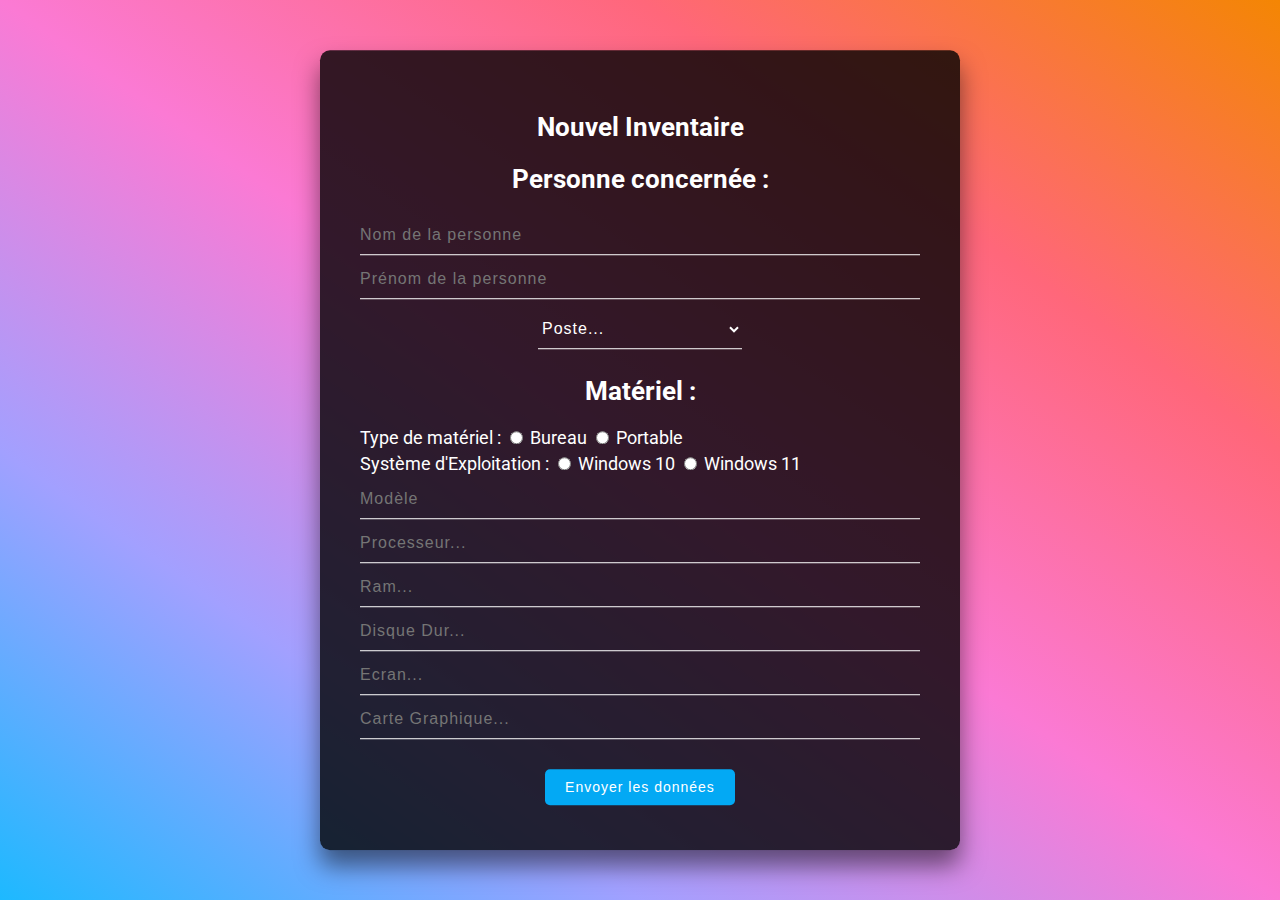
<file: formulaire/index.html>
<!DOCTYPE html>
<html lang="fr">
<head>
    <meta charset="UTF-8">
    <title>Formulaire</title>
    <link rel="stylesheet" href="css/main.css" type="text/css" />
    <link rel="preconnect" href="https://fonts.googleapis.com">
    <link rel="preconnect" href="https://fonts.gstatic.com" crossorigin>
    <link rel="stylesheet" href="https://fonts.googleapis.com/css2?family=Roboto:wght@300&display=swap">
    <script src="js/main.js"></script>
</head>

<!-- 
=========================
  ________  ___   _____ 
 /_  __/ / / / | / /   |
  / / / / / /  |/ / /| |
 / / / /_/ / /|  / ___ |
/_/  \____/_/ |_/_/  |_|
=========================
-->

<body>
    <div class="box">
        <form id="formulaire" onsubmit="return recapitulatif()" >
            <h2>Nouvel Inventaire</h2>
            <h2>Personne concernée :</h2>
            <div id="from">
                <input type="text" id="nom" name="nom" placeholder="Nom de la personne">
                <input type="text" id="prenom" name="prenom" placeholder="Prénom de la personne">
                <select id="poste" name="poste">
                    <option value="" disabled selected hidden>Poste...</option>
                    <option value="PDG">PDG</option>
                    <option value="Assistante de direction">Assistante de direction</option>
                    <option value="Commercial">Commercial</option>
                    <option value="Comptable">Comptable</option>
                    <option value="Développeur">Développeur</option>
                    <option value="Directeur Commercial">Directeur Commercial</option>
                    <option value="Directeur Financier">Directeur Financier</option>
                    <option value="Directeur techinque">Directeur techinque</option>
                </select>
                <h2>Matériel :</h2>
                <div id="materiel" class="radio">Type de matériel :
                    <input type="radio" id="materielBureau" name="materiel" value="Bureau">
                    <label for="materielBureau">Bureau</label>
                    <input type="radio" id="materielPortable" name="materiel" value="Portable">
                    <label for="materielPortable">Portable</label>
                </div>
                <div id="os" class="radio">Système d'Exploitation :
                    <input type="radio" id="osWindows10" name="os" value="Windows10">
                    <label for="osWindows10">Windows 10</label>
                    <input type="radio" id="osWindows11" name="os" value="Windows11">
                    <label for="osWindows11">Windows 11</label>
                </div>
                <input type="text" id="modele" name="modele" placeholder="Modèle">
                <input type="text" id="processeur" name="processeur" list="datalistProcesseur" placeholder="Processeur...">
                <datalist id="datalistProcesseur">
                    <option value="AMD Ryzen 5">
                    <option value="AMD Ryzen 7">
                    <option value="Intel Core i3">
                    <option value="Intel Core i5">
                </datalist>
                <input type="text" id="ram" name="ram" list="datalistRam" placeholder="Ram...">
                <datalist id="datalistRam">
                    <option value="8 Go">
                    <option value="16 Go">
                </datalist>
                <input type="text" id="stockage" name="stockage" list="datalistStockage" placeholder="Disque Dur...">
                <datalist id="datalistStockage">
                    <option value="256 Go SSD">
                    <option value="512 Go SSD">
                    <option value="1 To SSD">
                    <option value="500 Go HDD">
                    <option value="1 To HDD">
                </datalist>
                <input type="text" id="ecran" name="ecran" list="datalistEcran" placeholder="Ecran...">
                <datalist id="datalistEcran">
                    <option value="14 HD">
                    <option value="13,3 HD">
                    <option value="14 FHD">
                    <option value="15,6 FHD">
                    <option value="17 FHD">
                    <option value="19 FHD">
                    <option value="21 FHD">
                </datalist>
                <input type="text" id="cartegraphique" name="cartegraphique" list="datalistCartegraphique" placeholder="Carte Graphique...">
                <datalist id="datalistCartegraphique">
                    <option value="Carte graphique AMD Radeon">
                    <option value="Carte graphique Intel UHD">
                    <option value="Carte graphique Intel UHD 630">
                </datalist>
                <input type="submit" value="Envoyer les données">
            </div>
        </form>
    </div>
</body>

</html>
</file>
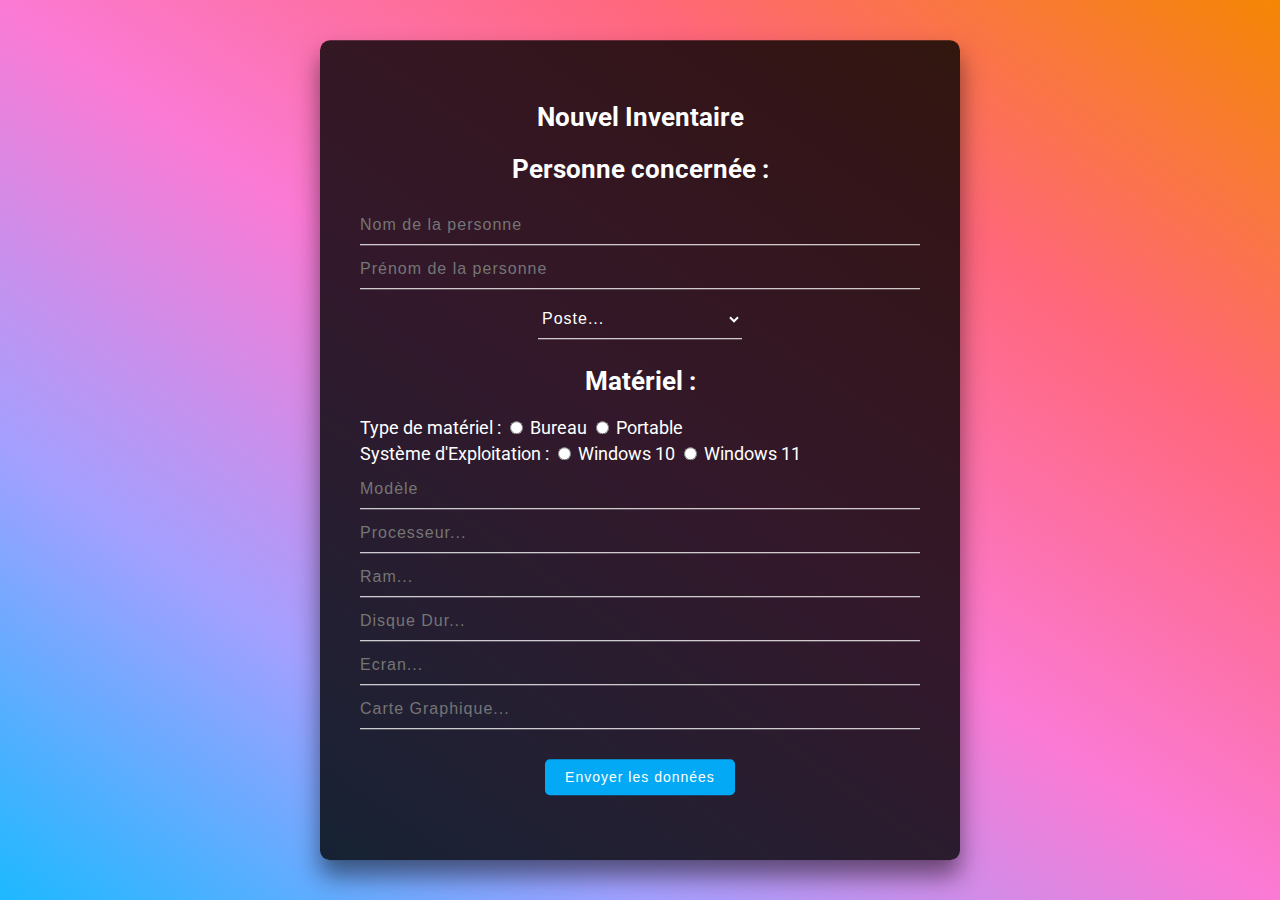
<file: AP3/formulaire/index.html>
<!DOCTYPE html>
<html lang="fr">
<head>
    <meta charset="UTF-8">
    <title>Formulaire</title>
    <link rel="stylesheet" href="css/main.css" type="text/css" />
    <link rel="preconnect" href="https://fonts.googleapis.com">
    <link rel="preconnect" href="https://fonts.gstatic.com" crossorigin>
    <link rel="stylesheet" href="https://fonts.googleapis.com/css2?family=Roboto:wght@300&display=swap">
    <script src="js/main.js"></script>
</head>

<!-- 
=========================
  ________  ___   _____ 
 /_  __/ / / / | / /   |
  / / / / / /  |/ / /| |
 / / / /_/ / /|  / ___ |
/_/  \____/_/ |_/_/  |_|
=========================
-->

<body>
    <div class="box">
        <form id="formulaire" onsubmit="recapitulatif();return false">
            <h2>Nouvel Inventaire</h2>
            <h2>Personne concernée :</h2>
            <div id="from">
                <input type="text" id="nom" name="nom" placeholder="Nom de la personne" required="required" pattern="[a-zA-Z- ]+">
                <input type="text" id="prenom" name="prenom" placeholder="Prénom de la personne" required="required" pattern="[a-zA-Z- ]+">
                <select id="poste" name="poste" required="required">
                    <option value="" disabled selected hidden>Poste...</option>
                    <option value="PDG">PDG</option>
                    <option value="Assistante de direction">Assistante de direction</option>
                    <option value="Commercial">Commercial</option>
                    <option value="Comptable">Comptable</option>
                    <option value="Développeur">Développeur</option>
                    <option value="Directeur Commercial">Directeur Commercial</option>
                    <option value="Directeur Financier">Directeur Financier</option>
                    <option value="Directeur techinque">Directeur techinque</option>
                </select>
                <h2>Matériel :</h2>
                <div id="materiel" class="radio">Type de matériel :
                    <input type="radio" id="materielBureau" name="materiel" value="Bureau" required="required">
                    <label for="materielBureau">Bureau</label>
                    <input type="radio" id="materielPortable" name="materiel" value="Portable" required="required">
                    <label for="materielPortable">Portable</label>
                </div>
                <div id="os" class="radio">Système d'Exploitation :
                    <input type="radio" id="osWindows10" name="os" value="Windows10" required="required">
                    <label for="osWindows10">Windows 10</label>
                    <input type="radio" id="osWindows11" name="os" value="Windows11" required="required">
                    <label for="osWindows11">Windows 11</label>
                </div>
                <input type="text" id="modele" name="modele" placeholder="Modèle" required="required" pattern="[a-zA-Z0-9-, ]+">
                <input type="text" id="processeur" name="processeur" list="datalistProcesseur" placeholder="Processeur..." required="required" pattern="[a-zA-Z0-9-, ]+">
                <datalist id="datalistProcesseur">
                    <option value="AMD Ryzen 5">
                    <option value="AMD Ryzen 7">
                    <option value="Intel Core i3">
                    <option value="Intel Core i5">
                </datalist>
                <input type="text" id="ram" name="ram" list="datalistRam" placeholder="Ram..." required="required" pattern="[a-zA-Z0-9-, ]+">
                <datalist id="datalistRam">
                    <option value="8 Go">
                    <option value="16 Go">
                </datalist>
                <input type="text" id="stockage" name="stockage" list="datalistStockage" placeholder="Disque Dur..." required="required" pattern="[a-zA-Z0-9-, ]+">
                <datalist id="datalistStockage">
                    <option value="256 Go SSD">
                    <option value="512 Go SSD">
                    <option value="1 To SSD">
                    <option value="500 Go HDD">
                    <option value="1 To HDD">
                </datalist>
                <input type="text" id="ecran" name="ecran" list="datalistEcran" placeholder="Ecran..." required="required" pattern="[a-zA-Z0-9-, ]+">
                <datalist id="datalistEcran">
                    <option value="14 HD">
                    <option value="13,3 HD">
                    <option value="14 FHD">
                    <option value="15,6 FHD">
                    <option value="17 FHD">
                    <option value="19 FHD">
                    <option value="21 FHD">
                </datalist>
                <input type="text" id="cartegraphique" name="cartegraphique" list="datalistCartegraphique" placeholder="Carte Graphique..." required="required" pattern="[a-zA-Z0-9-, ]+">
                <datalist id="datalistCartegraphique">
                    <option value="Carte graphique AMD Radeon">
                    <option value="Carte graphique Intel UHD">
                    <option value="Carte graphique Intel UHD 630">
                </datalist>
                <input type="submit" value="Envoyer les données">
            </div>
            <div id="divrecap">
            </div>
        </form>
    </div>
</body>

</html>
</file>
<file: formulaire/css/main.css>
body {
  font-family: "Roboto";
  color: white;
  background-color: black;
  font-size: 1.1em;
  margin: 0;
  padding: 0;
  background-position: center;
  background-repeat: no-repeat;
  background-size: cover;
  background-attachment: fixed;
  background-image: linear-gradient(
    to right top,
    #1db9ff,
    #a2a0ff,
    #fb7ad4,
    #ff677a,
    #f48603
  );
}

.box {
  position: absolute;
  top: 50%;
  left: 50%;
  transform: translate(-50%, -50%);
  width: 50%;
  padding: 40px;
  background: rgba(0, 0, 0, 0.8);
  box-sizing: border-box;
  box-shadow: 0 15px 25px rgba(0, 0, 0, 0.5);
  border-radius: 10px;
  text-align: center;
  min-width: 550px;
}

.radio {
  text-align: left;
  margin-bottom: 5px;
}

input {
  padding: 10px 0;
  font-size: 16px;
  color: #fff;
  letter-spacing: 1px;
  margin-bottom: 5px;
  border: none;
  border-bottom: 1px solid #fff;
  outline: none;
  background: transparent;
}

select {
  padding: 10px 0;
  font-size: 16px;
  color: #fff;
  letter-spacing: 1px;
  margin-top: 5px;
  margin-bottom: 5px;
  border: none;
  border-bottom: 1px solid #fff;
  outline: none;
  background: transparent;
  cursor: pointer;
}

option {
  background: black;
}

input[type="text"] {
  width: 100%;
}

input[type="radio"] {
  cursor: pointer;
}

.box input[type="submit"] {
  background: transparent;
  border: none;
  outline: none;
  color: #fff;
  background: #03a9f4;
  padding: 10px 20px;
  cursor: pointer;
  border-radius: 5px;
  font-size: 14px;
  margin-top: 25px;
}

input[type="submit"]:hover {
  background-color: rgba(3, 169, 244, 0.7);
}

/* https://codepen.io/tunakirkoc/pen/qBPZqeM */
</file>
<file: AP3/formulaire/css/main.css>
body {
  font-family: "Roboto";
  color: white;
  background-color: black;
  font-size: 1.1em;
  margin: 0;
  padding: 0;
  background-position: center;
  background-repeat: no-repeat;
  background-size: cover;
  background-attachment: fixed;
  background-image: linear-gradient(
    to right top,
    #1db9ff,
    #a2a0ff,
    #fb7ad4,
    #ff677a,
    #f48603
  );
}

.box {
  position: absolute;
  top: 50%;
  left: 50%;
  transform: translate(-50%, -50%);
  width: 50%;
  padding: 40px;
  background: rgba(0, 0, 0, 0.8);
  box-sizing: border-box;
  box-shadow: 0 15px 25px rgba(0, 0, 0, 0.5);
  border-radius: 10px;
  text-align: center;
  min-width: 550px;
}

.radio {
  text-align: left;
  margin-bottom: 5px;
}

input {
  padding: 10px 0;
  font-size: 16px;
  color: #fff;
  letter-spacing: 1px;
  margin-bottom: 5px;
  border: none;
  border-bottom: 1px solid #fff;
  outline: none;
  background: transparent;
}

select {
  padding: 10px 0;
  font-size: 16px;
  color: #fff;
  letter-spacing: 1px;
  margin-top: 5px;
  margin-bottom: 5px;
  border: none;
  border-bottom: 1px solid #fff;
  outline: none;
  background: transparent;
  cursor: pointer;
}

option {
  background: black;
}

input[type="text"] {
  width: 100%;
}

input[type="radio"] {
  cursor: pointer;
}

.box input[type="submit"] {
  background: transparent;
  border: none;
  outline: none;
  color: #fff;
  background: #03a9f4;
  padding: 10px 20px;
  cursor: pointer;
  border-radius: 5px;
  font-size: 14px;
  margin-top: 25px;
  margin-bottom: 25px;
}

input[type="submit"]:hover {
  background-color: rgba(3, 169, 244, 0.7);
}

/* https://codepen.io/tunakirkoc/pen/qBPZqeM */
</file>
